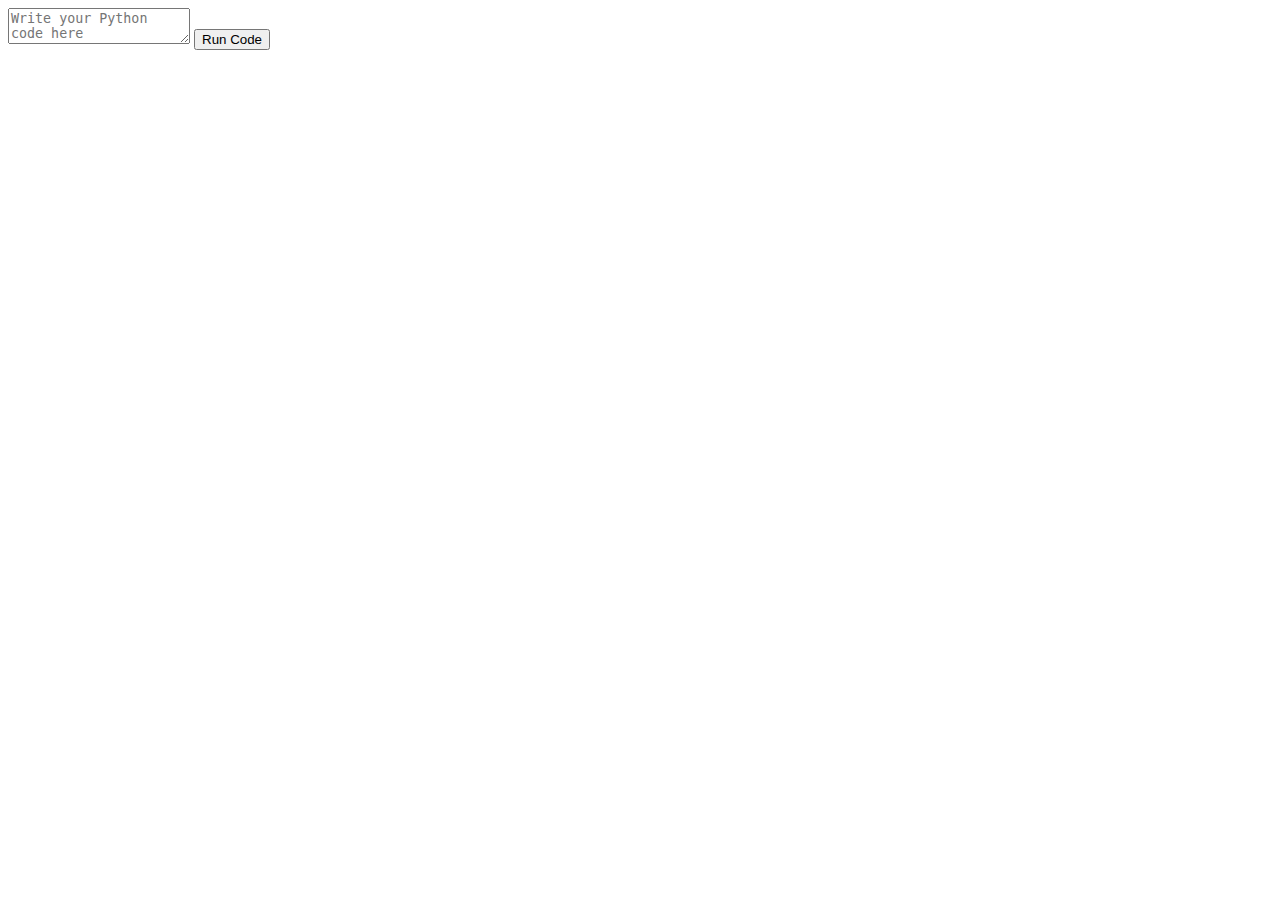
<file: templates/compiler/index.html>
<!DOCTYPE html>
<html>
<head>
    <title>Online Python Compiler</title>
</head>
<body>
    <textarea id="code" placeholder="Write your Python code here"></textarea>
    <button onclick="sendCode()">Run Code</button>
    <pre id="output"></pre>
    <div id="inputContainer" style="display:none;">
        <input type="text" id="inputBox" placeholder="Enter input">
        <button onclick="sendInput()">Submit Input</button>
    </div>

    <script>
        var socket = new WebSocket('ws://' + window.location.host + '/ws/code_execution/');
        
        socket.onmessage = function(e) {
            var data = JSON.parse(e.data);
            document.getElementById('output').innerText = data.output;
        };

        function sendCode() {
            var code = document.getElementById('code').value;
            socket.send(JSON.stringify({'code': code}));
        }
    </script>
</body>
</html>

    
</body>
</html>
</file>
